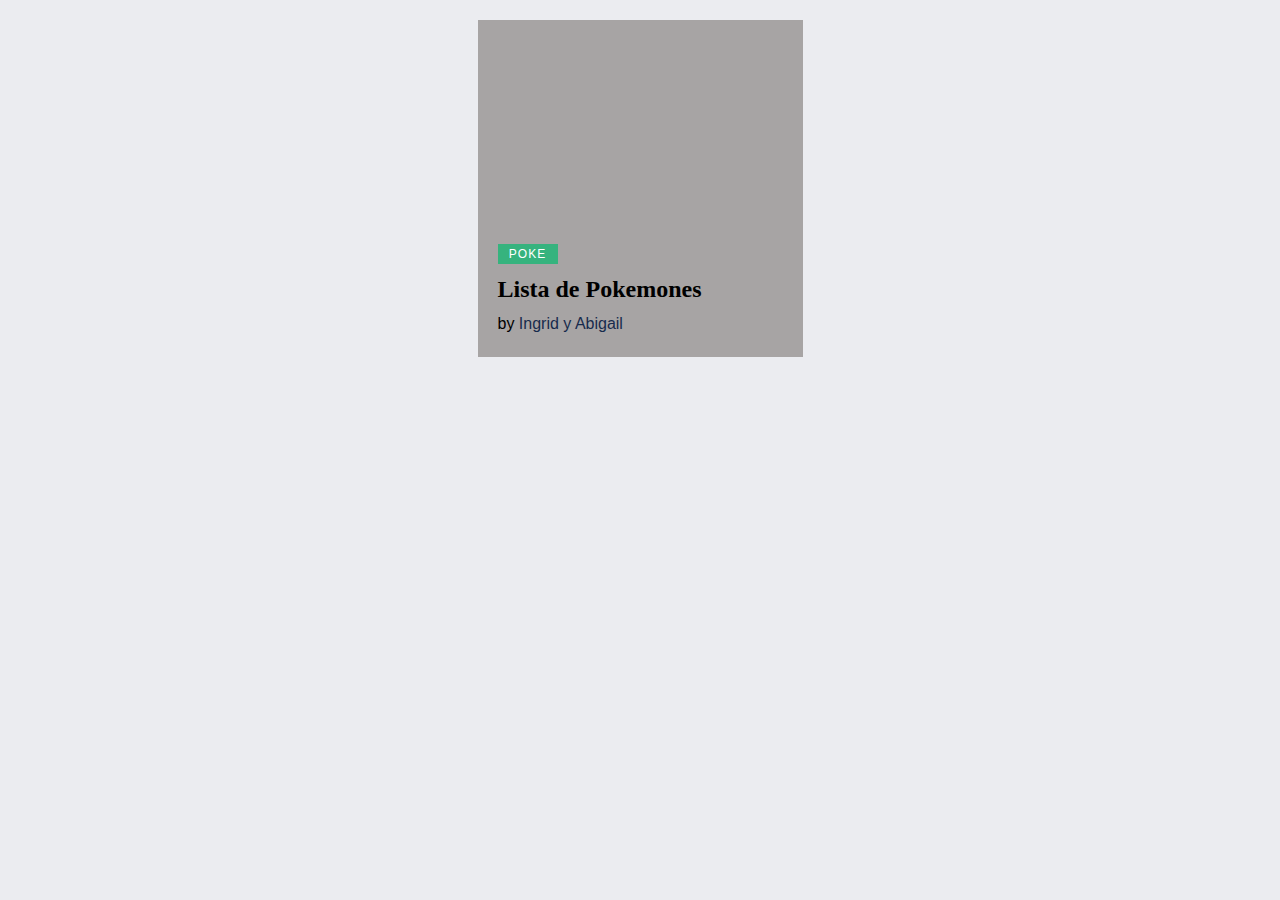
<file: index.html>
<!DOCTYPE html>
<html lang="en">

<head>
    <meta charset="UTF-8">
    <meta http-equiv="X-UA-Compatible" content="IE=edge">
    <meta name="viewport" content="width=device-width, initial-scale=1.0">
    <title>Proyecto Final</title>
    <link rel="stylesheet" href="css.css" />
</head>
<body>
   <div class="card-container">
  <div class="card card-1">
    <div class="card-img"></div>
    <a href="Lista.html" class="card-link">
      <div class="card-img-hovered">
      </div>
    </a>
    <div class="card-info">
      <div class="card-about">
        <a class="card-tag tag-news">Poke</a>
      <div class="card-time"></div>
      </div>
      <h1 class="card-title">Lista de Pokemones</h1>
      <div class="card-creator">by <a href="">Ingrid y Abigail</a></div>
    </div>
  </div>
</div>
</body>
</html>
</file>
<file: css.css>
* {
  margin: 0;
  padding: 0;
  box-sizing: border-box; 
}
body {
  background: #ebecf0;
  font-family: "Open Sans", sans-serif;
  min-height: 100vh; 
}
body a {
  text-decoration: none;
  color: #172b4d; 
}
body h1 {
  font-family: "Song Myung", serif; 
}
:root {
  font-size: 16px;
  --card-img-height: 200px; 
}
.card-container {
  width: 100%;
  height: 100vh;
  display: flex;
  flex-flow: row wrap;
  justify-content: center;
  align-items: center;
  transition: all 200ms ease-in-out; 
}
.card {
  align-self: flex-start;
  position: relative;
  width: 325px;
  min-width: 275px;
  margin: 1.25rem 0.75rem;
  background: rgb(167, 164, 164);
  transition: all 300ms ease-in-out; 
}
.card .card-img 
{
  visibility: hidden;
  width: 100%;
  height: var(--card-img-height);
  background-repeat: no-repeat;
  background-position: center center;
  background-size: cover; 
}
.card .card-img-hovered {
  --card-img-hovered-overlay: linear-gradient(
    to bottom,
    rgba(0, 0, 0, 0),
    rgba(0, 0, 0, 0)
  );
  transition: all 350ms ease-in-out;
  background-repeat: no-repeat;
  background-position: center center;
  background-size: cover;
  width: 100%;
  position: absolute;
  height: var(--card-img-height);
  top: 0; 
}
.card .card-info {
  position: relative;
  padding: 0.75rem 1.25rem;
}
.card .card-info .card-about {
  display: flex;
  justify-content: space-between;
  align-items: center;
  padding: 0.75rem 0;
}
.card .card-info .card-about .card-tag {
  width: 60px;
  max-width: 100px;
  padding: 0.2rem 0.5rem;
  font-size: 12px;
  text-align: center;
  text-transform: uppercase;
  letter-spacing: 1px;
  background: #505f79;
  color: #fff; 
}
.card .card-info .card-about .card-tag.tag-news {
  background: #36b37e; 
}
.card .card-info .card-about .card-tag.tag-deals {
  background: #ffab00; 
}
.card .card-info .card-about .card-tag.tag-politics {
  width: 71px;
  background: #ff5630; 
}
.card .card-info .card-title {
  z-index: 10;
  font-size: 1.5rem;
  padding-bottom: 0.75rem;
  transition: all 350ms ease-in-out; 
}
.card .card-info .card-creator {
  padding-bottom: 0.75rem;
}
.card:hover {
cursor: pointer;
box-shadow: 0px 15px 35px rgba(227, 252, 239, 0.1), 0px 5px 15px rgba(0, 0, 0, 0.07);
transform: scale(1.025); 
}
.card:hover .card-img-hovered {
  --card-img-hovered-overlay: linear-gradient(to bottom,rgba(0, 0, 0, 0),rgba(0, 0, 0, 0.65));
  height: 100%; 
}
.card:hover .card-about,.card:hover .card-creator {
  opacity: 0; 
}
.card:hover .card-info {
  background-color: transparent; 
}
.card:hover .card-title {
  color: #ebecf0;
  transform: translate(0, 40px); 
}

.card-1 .card-img,.card-1 .card-img-hovered {
  background-image: var(--card-img-hovered-overlay), 
  url(https://phantom-marca.unidadeditorial.es/2a6bb9293b020d388e4c1b1d3e640f1a/resize/1320/f/jpg/assets/multimedia/imagenes/2021/02/28/16145196328904.jpg); 

}
</file>
